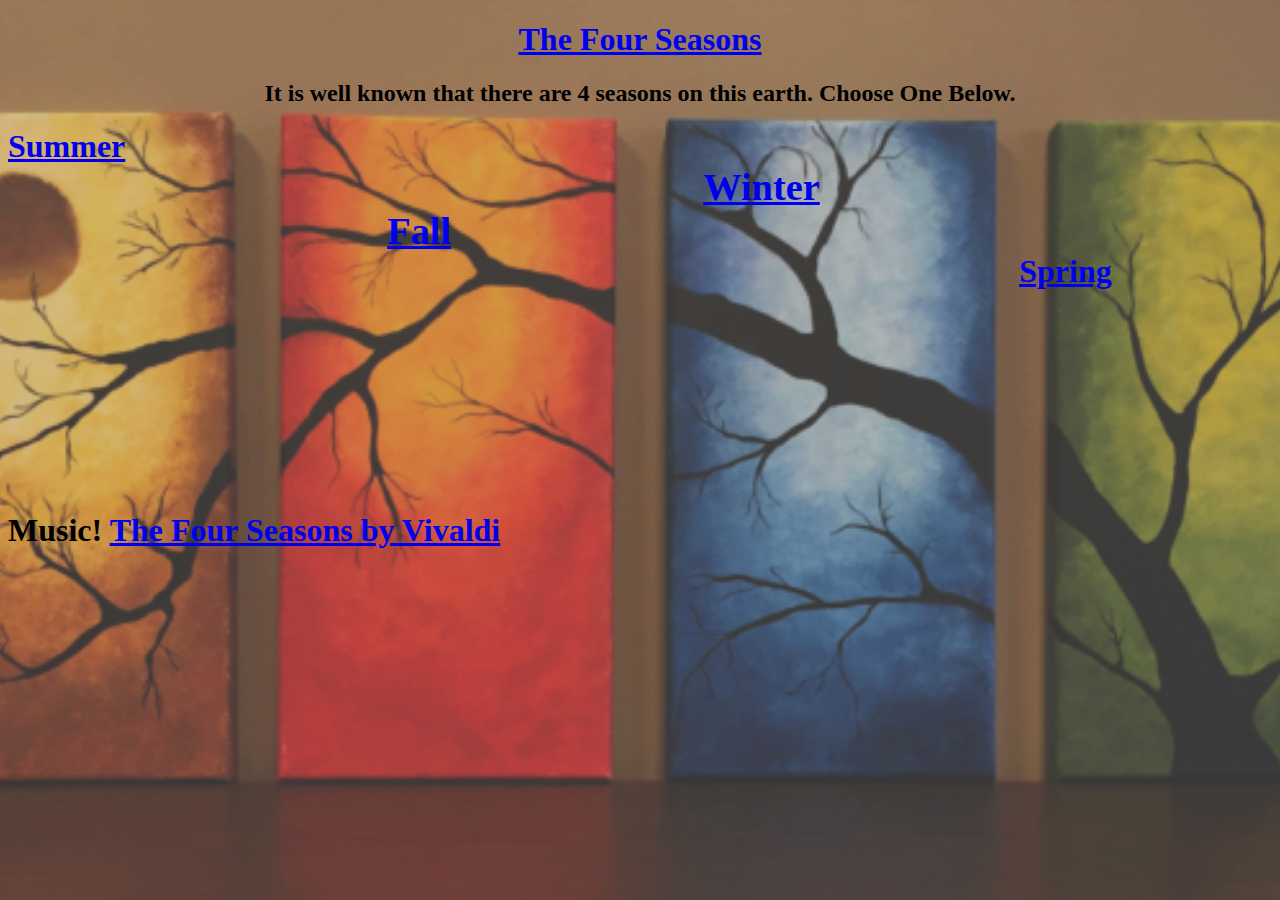
<file: final/final/index.html>
<!DOCTYPE html>
<html>
<head>
	<title> Four Seasons</title>
	<link rel="stylesheet" type="text/css" href="css.css">
	<style>
	</style>
<body background="http://www.blackrivertech.org/seasons-tree-painting-workshop">
	<h1 class = "head">
	 <a href= "index.html">The Four Seasons </a>
	 </h1>
	<h2 class = "intro"> It is well known that there are 4 seasons on this earth. Choose One Below. </h2>
	
	
<h1>
	<div class = "Summer">
	 <a href="summer.html">Summer </a>
		
	</div>
	<div class = "Winter">
	<a href="winter.html">Winter </a>
		
	</div>
	<div class = "Fall">
	<a href="fall.html">Fall </a>
		
	</div>
	<div class = "Spring">
	 <a href="spring.html">Spring </a>

	</div>
<br>
<br>
<br>
<br>
<br>
<br>
Music! <a href="https://www.youtube.com/watch?v=GRxofEmo3HA">The Four Seasons by Vivaldi </a>
</h1>
</body>
</html>
</file>
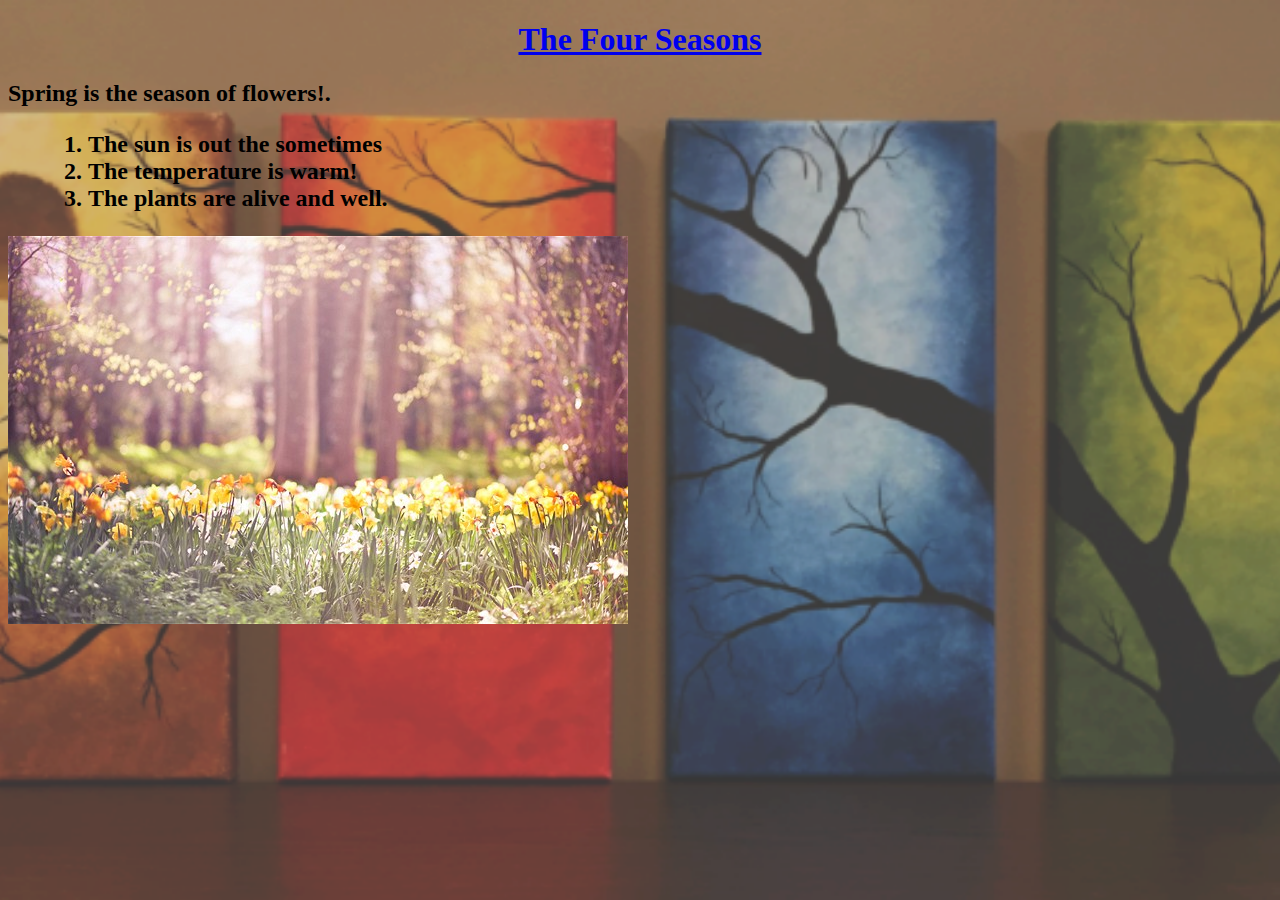
<file: final/final/spring.html>
<!DOCTYPE html>
<html>
<head>
	<title> Four Seasons</title>
	<link rel="stylesheet" type="text/css" href="css.css">
	<style>
	</style>
<body>

 <h1 class = "head">
	 <a href= "index.html">The Four Seasons </a>
	 </h1>
	 
	<h2>Spring is the season of flowers!.
	

	<ul>
		<ol>
			<li> The sun is out the sometimes</li>
			<li> The temperature is warm! </li>
			<li> The plants are alive and well. </li>
		</ol>
	</div>
	</ul>
	
	</h2>

<img src= "spring.jpg" alt="yellow flowers" >
</body>
</html>
</file>
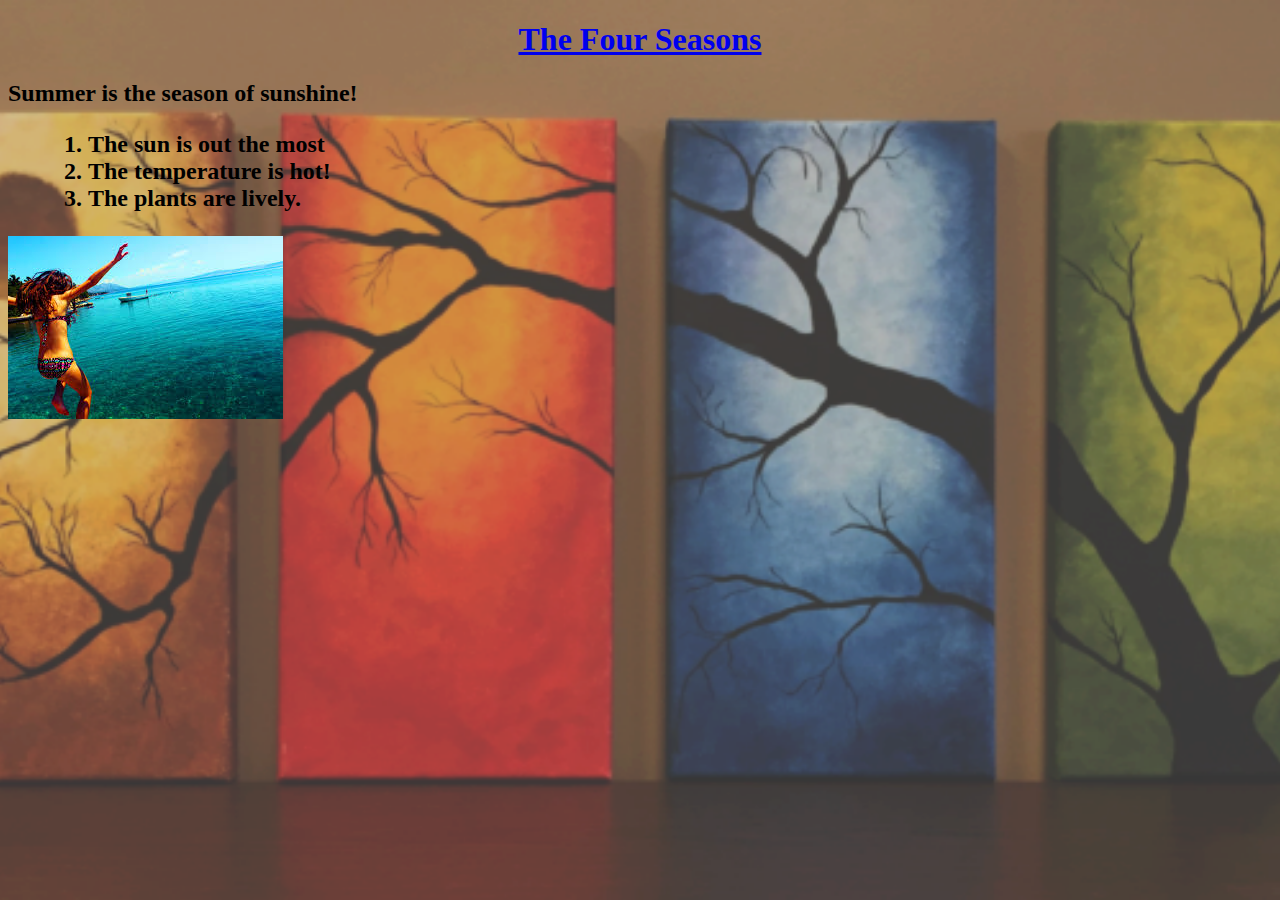
<file: final/final/summer.html>
<!DOCTYPE html>
<html>
<head>
	<title> Four Seasons</title>
	<link rel="stylesheet" type="text/css" href="css.css">
	<style>
	</style>
<body>
	
	 <h1 class = "head">
	 <a href= "index.html">The Four Seasons </a>
	 </h1>
	 
	<h2> Summer is the season of sunshine!</h2>
	
<h2>
	<ul>
	<div class = "Summer">
		<ol>
			<li> The sun is out the most</li>
			<li> The temperature is hot! </li>
			<li> The plants are lively. </li>
		</ol>
	</div>
</h2>

	<img src= "summer.jpeg" alt="woman jumping into the ocean" >
</body>
</html>
</file>
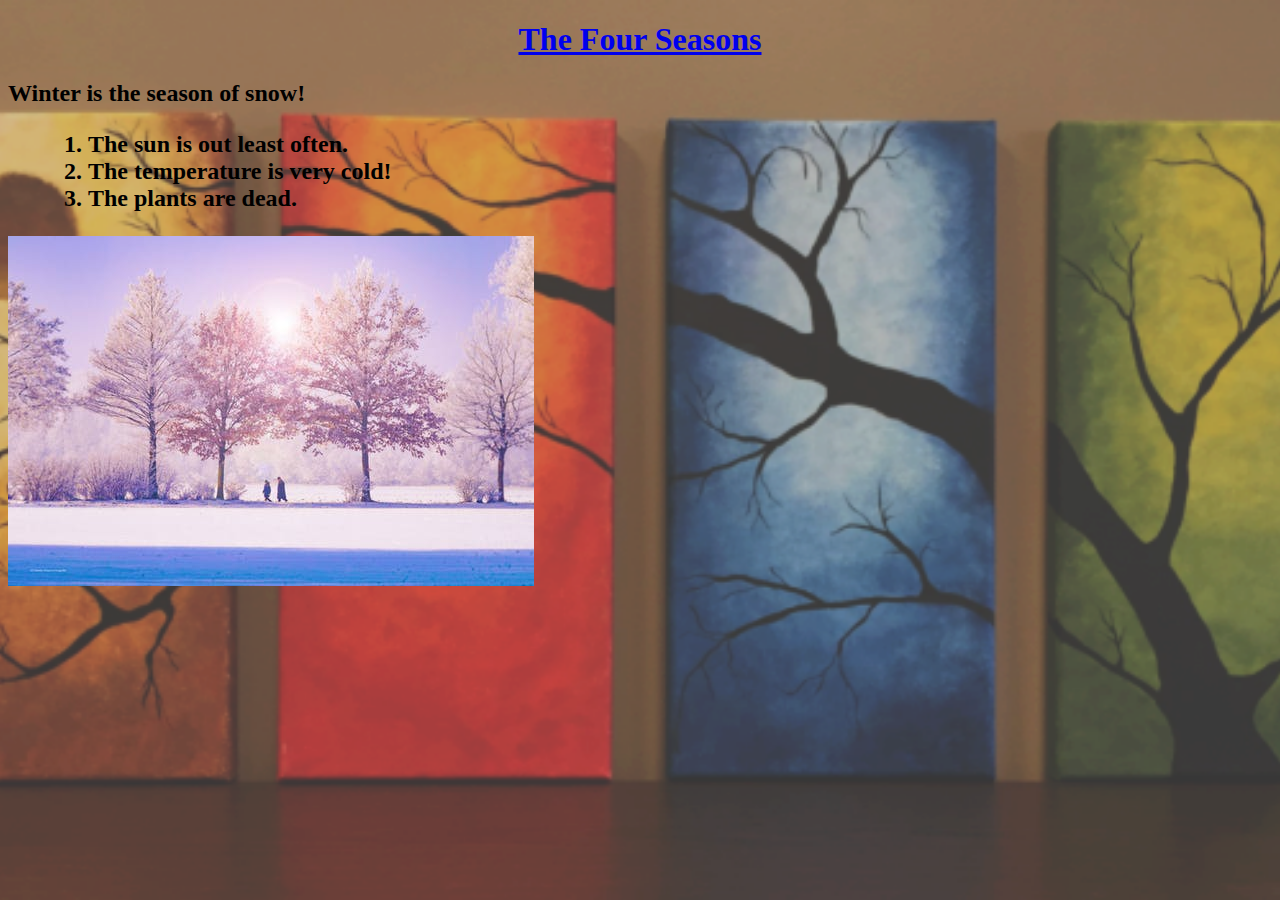
<file: final/final/winter.html>
<!DOCTYPE html>
<html>
<head>
	<title> Four Seasons</title>
	<link rel="stylesheet" type="text/css" href="css.css">
	<style>
	</style>
<body>

 <h1 class = "head">
	 <a href= "index.html">The Four Seasons </a>
	 </h1>

	<h2> Winter is the season of snow!</p>
	<ul>
		<ol>
			<li> The sun is out least often.</li>
			<li> The temperature is very cold! </li>
			<li> The plants are dead. </li>
		</ol>
	</ul>
</h2>

<img src= "winter.jpeg" alt="park in the winter time" >
</body>
</html>
</file>
<file: final/final/css.css>
body{
	background-color: #fdf8e8;
	background: black url("season.png") no-repeat center fixed;
	background-size: cover;
	
}
.intro { text-align: center;
}
.head { 
	text-align: center;
}

}
.Summer {
	color:   #b30000;
	text-indent: 11%;
	font-size: 120%;
	
}

.Fall {
	color:  #ff944d;
	text-indent: 30%;
	font-size: 120%;
	
}

.Winter {
	color:  #3399ff;
	text-indent: 55%;
	font-size: 120%;

}

.Spring {
	color:  #993366;
	text-indent: 80%

}
</file>
